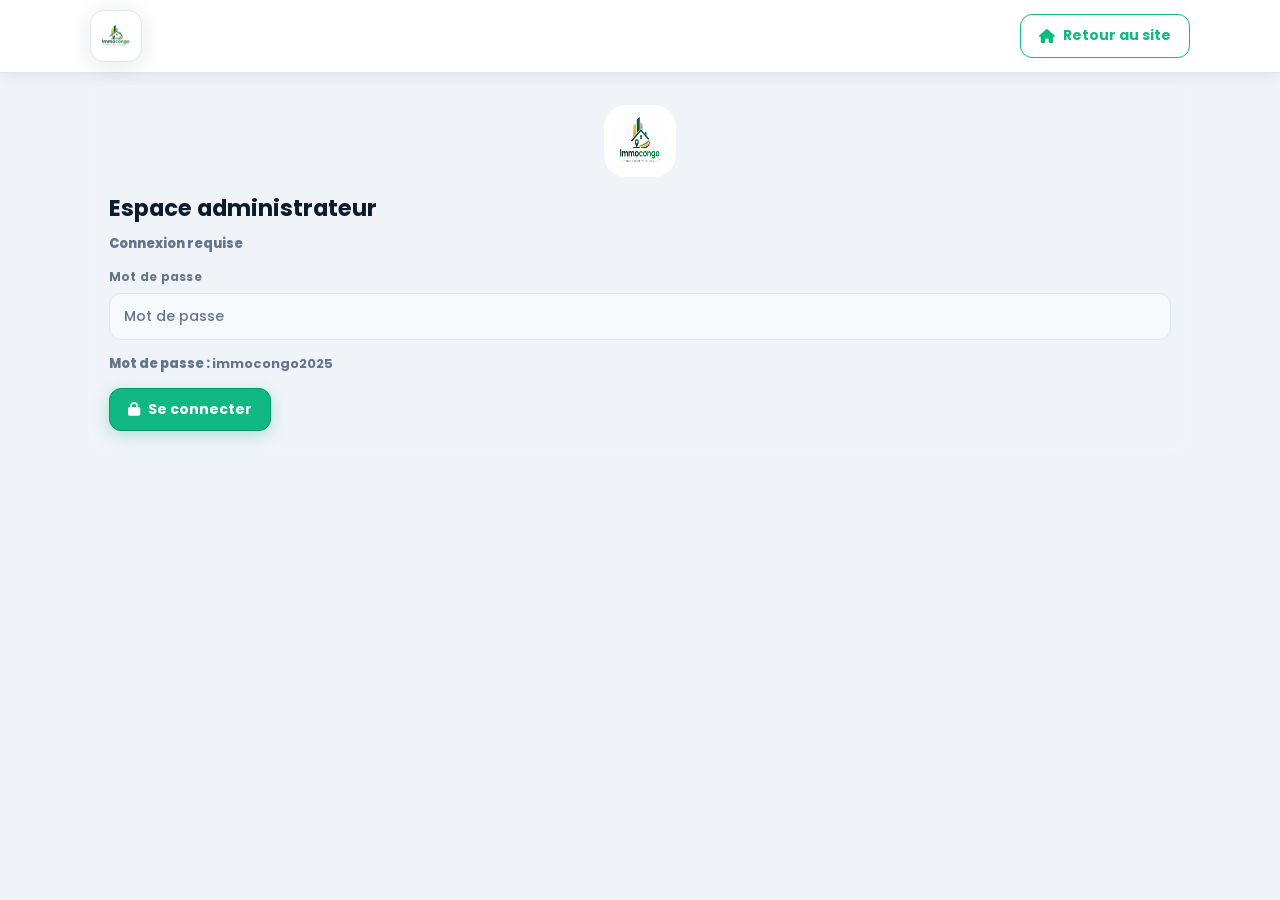
<file: admin.html>
<!doctype html>
<html lang="fr">
<head>
  <meta charset="utf-8" />
  <meta name="viewport" content="width=device-width, initial-scale=1" />
  <title>Admin — Immocongo</title>

  <link rel="stylesheet" href="https://cdnjs.cloudflare.com/ajax/libs/font-awesome/6.5.0/css/all.min.css" referrerpolicy="no-referrer" />
  <link rel="preconnect" href="https://fonts.googleapis.com">
  <link rel="preconnect" href="https://fonts.gstatic.com" crossorigin>
  <link href="https://fonts.googleapis.com/css2?family=Poppins:wght@400;600;700;800;900&display=swap" rel="stylesheet">
  <link rel="stylesheet" href="styles.css" />

  <style>
    .admin-container{padding-top:86px;}
    .hidden{display:none}
    .panel{
      background: rgba(255,255,255,.05);
      border:1px solid rgba(255,255,255,.10);
      border-radius: var(--radius);
      padding:18px;
    }
    .admin-grid{display:grid; grid-template-columns: 1fr 1fr; gap:14px; align-items:start}
    @media (max-width: 980px){ .admin-grid{grid-template-columns:1fr} }

    .fineprint{color:var(--muted); font-weight:800; font-size:13px}

    .login-logo{display:flex; justify-content:center; margin-bottom:14px}
    .login-logo img{width:72px; height:72px; border-radius:22px; background:#fff; padding:6px; border:1px solid rgba(255,255,255,.16)}

    .thumb{height:140px; background: rgba(0,0,0,.20); border-bottom: 1px solid rgba(255,255,255,.08)}
    .thumb img{width:100%; height:100%; object-fit:cover}

    .message-card{
      background: rgba(255,255,255,.05);
      border:1px solid rgba(255,255,255,.10);
      border-radius: var(--radius);
      padding:16px;
    }
    .message-card h4{margin:0 0 6px; font-size:14px}
    .message-card p{margin:0; color:var(--muted); font-weight:750; font-size:13.5px}

    .btn-secondary{background: rgba(255,255,255,.06); border:1px solid rgba(255,255,255,.14);}
    .btn-xs{padding:9px 12px; font-size:13px; border-radius:12px}
    .btn-sm{padding:10px 12px; font-size:13px; border-radius:12px}

    .announcements-grid{
      display:grid;
      grid-template-columns: repeat(3, 1fr);
      gap:14px;
    }
    @media (max-width: 980px){
      .announcements-grid{grid-template-columns: 1fr;}
    }

    .announcement-card{
      background: var(--panel);
      border:1px solid #E8D9B5;
      border-radius: 12px;
      overflow:hidden;
      min-height: 220px;
      display:flex;
      flex-direction:column;
      box-shadow: 0 2px 15px rgba(0,0,0,0.1);
    }

    .admin-card-media{position:relative;}
    .admin-card-type-pill{position:absolute; left:12px; top:12px; z-index:2; padding:7px 10px; border-radius:999px; font-weight:900; font-size:12px; color:#fff; border:1px solid rgba(255,255,255,.18)}
    .admin-card-type-pill.vente{background: rgba(201,168,76,.95); border-color: rgba(201,168,76,.75)}
    .admin-card-type-pill.location{background: rgba(34,197,94,.95); border-color: rgba(34,197,94,.6)}

    .announcement-card .thumb{height:200px;}
    .announcement-card .thumb img{width:100%; height:100%; object-fit:cover}

    .admin-card-content{padding:12px 12px 14px; display:flex; flex-direction:column; gap:10px; flex:1}
    .announcement-card .announcement-title{margin:0; font-size:16px; font-weight:900;}
    .admin-card-line{display:flex; gap:10px; justify-content:space-between; align-items:center;}
    .admin-card-location{color: var(--muted); font-weight:900; font-size:13.5px; overflow:hidden; text-overflow:ellipsis; white-space:nowrap}
    .admin-card-price{color: var(--text); font-weight:900; font-size:13.5px; white-space:nowrap}

    .announcement-card .announcement-desc{margin:0; color:var(--muted); font-weight:750; font-size:13.5px; flex:0}
    .admin-desc-2lines{display:-webkit-box; -webkit-line-clamp:2; -webkit-box-orient:vertical; overflow:hidden; text-overflow:ellipsis}

    .admin-card-badges{display:flex; gap:10px; flex-wrap:wrap; align-items:center}
    .admin-card-status label{display:block; font-size:12px; color: rgba(107,107,107,1); font-weight:900; margin-bottom:6px}
    .admin-card-status select{width:100%; background: rgba(248,245,239,.85); border:1px solid rgba(232,217,181,.95); border-radius: 14px; padding:10px 12px; font-family:inherit; font-weight:800; color: var(--text)}

    .admin-card-actions{display:flex; gap:10px; flex-wrap:nowrap}
    .admin-card-actions .btn{flex:1; justify-content:center}
    .admin-card-actions .btn.secondary{flex:1; justify-content:center}

    .ann-pill{
      display:inline-flex; align-items:center;
      padding:6px 10px; border-radius:999px;
      font-weight:900; font-size:12px;
      border:1px solid rgba(255,255,255,.16);
      background: rgba(255,255,255,.06);
      width:fit-content;
    }
    .ann-pill.location{background: rgba(34,197,94,.16); border-color: rgba(34,197,94,.30)}
    .ann-pill.vente{background: rgba(26,86,255,.16); border-color: rgba(26,86,255,.30)}

    /* ── Champs numériques 2 colonnes ── */
    .fields-2col{display:grid; grid-template-columns:1fr 1fr; gap:12px}

    /* ── Equipements checkboxes ── */
    .equip-grid{
      display:grid;
      grid-template-columns: repeat(2, 1fr);
      gap:8px;
      margin-top:6px;
    }
    .equip-item{
      display:flex; align-items:center; gap:8px;
      background: rgba(255,255,255,.04);
      border:1px solid rgba(255,255,255,.10);
      border-radius:12px;
      padding:9px 12px;
      cursor:pointer;
      font-size:13px;
      font-weight:800;
      transition: background .15s;
    }
    .equip-item:hover{background: rgba(255,255,255,.08)}
    .equip-item input[type="checkbox"]{
      accent-color: var(--gold, #C9A84C);
      width:16px; height:16px; cursor:pointer; flex-shrink:0;
    }

    /* ── Badge urgent ── */
    .urgent-toggle{
      display:flex; align-items:center; gap:10px;
      background: rgba(255,80,40,.07);
      border:1px solid rgba(255,80,40,.20);
      border-radius:14px;
      padding:12px 14px;
      cursor:pointer;
      font-weight:900;
      font-size:13.5px;
    }
    .urgent-toggle input[type="checkbox"]{
      accent-color:#e53e3e;
      width:17px; height:17px; cursor:pointer;
    }

    /* ── Pagination ── */
    .pagination{display:flex; gap:8px; align-items:center; justify-content:center; margin-top:18px; flex-wrap:wrap}
    .pagination button{
      padding:8px 14px; border-radius:12px; border:1px solid rgba(255,255,255,.14);
      background: rgba(255,255,255,.06); color:inherit; font-family:inherit;
      font-weight:900; font-size:13px; cursor:pointer; transition: background .15s;
    }
    .pagination button:hover{background: rgba(255,255,255,.12)}
    .pagination button.active{background: var(--gold, #C9A84C); border-color:transparent; color:#000}
    .pagination button:disabled{opacity:.4; cursor:not-allowed}

    /* ── Tri ── */
    .sort-bar{display:flex; gap:10px; align-items:center; flex-wrap:wrap; margin-bottom:14px}
    .sort-bar select{
      background: rgba(255,255,255,.05);
      border:1px solid rgba(255,255,255,.12);
      border-radius:12px; padding:9px 12px;
      font-family:inherit; font-weight:800; font-size:13px; color:inherit;
    }
    .sort-bar label{font-weight:900; font-size:13px; color:var(--muted)}

    /* ── Favoris section ── */
    .favoris-panel{margin-top:14px}
    .favoris-grid{display:grid; grid-template-columns:repeat(3,1fr); gap:14px}
    @media(max-width:980px){.favoris-grid{grid-template-columns:1fr}}
    .fav-card{
      background:rgba(255,255,255,.05);
      border:1px solid rgba(255,255,255,.10);
      border-radius:14px; overflow:hidden;
      display:flex; flex-direction:column;
    }
    .fav-card img{width:100%; height:140px; object-fit:cover; display:block}
    .fav-card-body{padding:12px; display:flex; flex-direction:column; gap:8px; flex:1}
    .fav-card-title{margin:0; font-size:14px; font-weight:900}
    .fav-card-price{font-weight:900; font-size:13px; color:var(--gold,#C9A84C)}
    .fav-remove{background:rgba(220,53,69,.12); border:1px solid rgba(220,53,69,.25); color:inherit; border-radius:10px; padding:8px 12px; font-family:inherit; font-weight:900; font-size:12px; cursor:pointer}
    .fav-remove:hover{background:rgba(220,53,69,.22)}
  </style>
</head>
<body>
  <header class="site-header" id="siteHeader">
    <div class="container nav-inner">
      <a class="brand" href="index.html" aria-label="Retour au site">
        <div class="brand-logo" aria-hidden="true"><img src="image Immocongo.jpeg" alt="" /></div>
      </a>
      <div class="nav-right">
        <a class="btn btn-outline" href="index.html"><i class="fa-solid fa-house" aria-hidden="true"></i> Retour au site</a>
        <button class="btn btn-secondary" id="logoutBtn" type="button"><i class="fa-solid fa-right-from-bracket" aria-hidden="true"></i> Déconnexion</button>
        <button class="burger" type="button" aria-label="Ouvrir le menu" aria-controls="mobileMenu" aria-expanded="false">
          <i class="fa-solid fa-bars" aria-hidden="true"></i>
        </button>
      </div>
    </div>
  </header>

  <main class="admin-container">
    <div class="container">

      <!-- LOGIN -->
      <section class="panel" id="loginPanel">
        <div class="login-logo"><img src="image Immocongo.jpeg" alt="" /></div>
        <h2 style="margin:0 0 8px">Espace administrateur</h2>
        <div class="fineprint" style="margin-bottom:14px">Connexion requise</div>
        <form id="loginForm">
          <div class="field">
            <label for="adminPassword">Mot de passe</label>
            <input id="adminPassword" type="password" required placeholder="Mot de passe" />
            <div class="fineprint" style="margin-top:8px">Mot de passe : <b>immocongo2025</b></div>
          </div>
          <div class="form-actions" style="margin-top:10px">
            <button class="btn btn-primary" type="submit"><i class="fa-solid fa-lock" aria-hidden="true"></i> Se connecter</button>
            <div id="loginStatus" class="fineprint" aria-live="polite"></div>
          </div>
        </form>
      </section>

      <!-- ADMIN PANEL -->
      <section class="hidden" id="adminPanel" style="margin-top:14px">
        <div class="section-title" style="margin-bottom:14px">
          <h2>Gestion des annonces &amp; messages</h2>
          <p>localStorage partagé</p>
        </div>

        <div class="admin-grid">

          <!-- FORMULAIRE ANNONCE -->
          <div class="panel">
            <h3 style="margin:0 0 10px">Ajouter / Modifier une annonce</h3>

            <form id="announcementForm">
              <input type="hidden" id="editId" />

              <!-- Titre -->
              <div class="field">
                <label for="annTitle">Titre du bien</label>
                <input id="annTitle" required type="text" placeholder="Ex: Appartement 3 chambres" />
              </div>

              <!-- Type -->
              <div class="field">
                <label for="annType">Type</label>
                <select id="annType" required>
                  <option value="vente">Vente</option>
                  <option value="location">Location</option>
                </select>
              </div>

              <!-- Description -->
              <div class="field">
                <label for="annDesc">Description</label>
                <textarea id="annDesc" required placeholder="Décrivez le bien..."></textarea>
              </div>

              <!-- Quartier -->
              <div class="field">
                <label for="annArea">Quartier</label>
                <select id="annArea" required>
                  <option value="">Choisir...</option>
                  <option>Bacongo</option>
                  <option>Makélékélé</option>
                  <option>Moungali</option>
                  <option>Ouenzé</option>
                  <option>Talangaï</option>
                  <option>Poto-Poto</option>
                  <option>Mfilou</option>
                  <option>Madibou</option>
                  <option>Centre-ville</option>
                  <option>Plateau des 15 ans</option>
                  <option>Gombe</option>
                  <option>Djiri</option>
                  <option>Mikalou</option>
                  <option>Kinsoundi</option>
                  <option>Nganga-Lingolo</option>
                </select>
              </div>

              <!-- Prix -->
              <div class="field">
                <label for="annPrice">Prix en XAF</label>
                <input id="annPrice" required type="text" placeholder="Ex: 50 000 000" />
              </div>

              <!-- Adresse -->
              <div class="field">
                <label for="formAdresse">Adresse / Localisation précise</label>
                <input type="text" id="formAdresse" name="adresse" placeholder="Ex: Rue Auxence Ickonga, Centre-ville, Brazzaville" />
              </div>

              <!-- ══ CHAMPS MANQUANTS AJOUTÉS ══ -->

              <!-- Chambres + SDB -->
              <div class="fields-2col">
                <div class="field">
                  <label for="annChambres">
                    <i class="fa-solid fa-bed" style="margin-right:5px; opacity:.7"></i>Chambres
                  </label>
                  <input id="annChambres" type="number" min="0" max="20" value="0" placeholder="Ex: 3" />
                </div>
                <div class="field">
                  <label for="annSallesDeBain">
                    <i class="fa-solid fa-bath" style="margin-right:5px; opacity:.7"></i>Salles de bain
                  </label>
                  <input id="annSallesDeBain" type="number" min="0" max="10" value="0" placeholder="Ex: 2" />
                </div>
              </div>

              <!-- Capacité + Surface -->
              <div class="fields-2col">
                <div class="field">
                  <label for="annCapacite">
                    <i class="fa-solid fa-user-group" style="margin-right:5px; opacity:.7"></i>Capacité (personnes)
                  </label>
                  <input id="annCapacite" type="number" min="1" max="50" value="1" placeholder="Ex: 4" />
                </div>
                <div class="field">
                  <label for="annSurface">
                    <i class="fa-solid fa-ruler-combined" style="margin-right:5px; opacity:.7"></i>Surface (m²)
                  </label>
                  <input id="annSurface" type="number" min="0" max="10000" value="0" placeholder="Ex: 80" />
                </div>
              </div>

              <!-- Note + Avis -->
              <div class="fields-2col">
                <div class="field">
                  <label for="annNote">
                    <i class="fa-solid fa-star" style="margin-right:5px; opacity:.7"></i>Note (0–10)
                  </label>
                  <input id="annNote" type="number" min="0" max="10" step="0.1" value="0" placeholder="Ex: 8.5" />
                </div>
                <div class="field">
                  <label for="annNombreAvis">
                    <i class="fa-regular fa-comment" style="margin-right:5px; opacity:.7"></i>Nombre d'avis
                  </label>
                  <input id="annNombreAvis" type="number" min="0" value="0" placeholder="Ex: 12" />
                </div>
              </div>

              <!-- Badge URGENT -->
              <div class="field">
                <label class="urgent-toggle" for="annUrgent">
                  <input type="checkbox" id="annUrgent" value="1" />
                  <i class="fa-solid fa-fire" style="color:#e53e3e"></i>
                  Marquer comme URGENT (badge rouge sur l'annonce)
                </label>
              </div>

              <!-- Équipements -->
              <div class="field">
                <label>Équipements disponibles</label>
                <div class="equip-grid" id="annEquipments">
                  <label class="equip-item">
                    <input type="checkbox" value="wifi" /> <i class="fa-solid fa-wifi"></i> WiFi / Internet
                  </label>
                  <label class="equip-item">
                    <input type="checkbox" value="climatisation" /> <i class="fa-solid fa-snowflake"></i> Climatisation
                  </label>
                  <label class="equip-item">
                    <input type="checkbox" value="parking" /> <i class="fa-solid fa-square-parking"></i> Parking
                  </label>
                  <label class="equip-item">
                    <input type="checkbox" value="cuisine" /> <i class="fa-solid fa-utensils"></i> Cuisine équipée
                  </label>
                  <label class="equip-item">
                    <input type="checkbox" value="tv" /> <i class="fa-solid fa-tv"></i> Télévision
                  </label>
                  <label class="equip-item">
                    <input type="checkbox" value="piscine" /> <i class="fa-solid fa-person-swimming"></i> Piscine
                  </label>
                  <label class="equip-item">
                    <input type="checkbox" value="electrogene" /> <i class="fa-solid fa-bolt"></i> Groupe électrogène
                  </label>
                  <label class="equip-item">
                    <input type="checkbox" value="eauChaude" /> <i class="fa-solid fa-temperature-high"></i> Eau chaude
                  </label>
                  <label class="equip-item">
                    <input type="checkbox" value="balcon" /> <i class="fa-solid fa-house-chimney"></i> Balcon/Terrasse
                  </label>
                  <label class="equip-item">
                    <input type="checkbox" value="secheCheveux" /> <i class="fa-solid fa-wind"></i> Sèche-cheveux
                  </label>
                </div>
              </div>

              <!-- Images -->
              <div class="field">
                <label for="annImageFiles">Photos du bien (max 10)</label>
                <input id="annImageFiles" type="file" accept="image/*" multiple />
                <input type="hidden" id="annImagesDataUrl" />
                <div class="fineprint" style="margin-top:8px">Images converties en base64. Taille max totale ~5MB.</div>
                <div style="margin-top:12px;">
                  <div class="fineprint" style="margin-bottom:6px">Prévisualisation :</div>
                  <div id="annImagesPreviewGrid" style="display:grid; grid-template-columns: repeat(3, 1fr); gap:10px;">
                    <div id="annImagesPreviewEmpty" style="grid-column:1/-1; padding:12px; color: rgba(0,0,0,.45); font-weight:900; text-align:center; background: rgba(0,0,0,.06); border-radius: 14px; border:1px solid rgba(255,255,255,.10);">
                      Aucune image
                    </div>
                  </div>
                </div>
              </div>

              <!-- Statut -->
              <div class="field">
                <label for="annStatus">Statut de l'annonce</label>
                <select id="annStatus" required>
                  <option value="Disponible" selected>Disponible</option>
                  <option value="Réservé">Réservé</option>
                  <option value="Vendu">Vendu</option>
                </select>
              </div>

              <div class="form-actions" style="margin-top:12px">
                <button class="btn btn-primary" type="submit">
                  <i class="fa-solid fa-floppy-disk" aria-hidden="true"></i> Enregistrer
                </button>
                <button class="btn btn-outline" type="button" id="cancelEditBtn">Annuler</button>
                <div id="formStatus" class="fineprint" aria-live="polite"></div>
              </div>
            </form>
          </div>

          <!-- MESSAGES REÇUS -->
          <div class="panel">
            <h3 style="margin:0 0 10px">Messages reçus</h3>
            <div class="fineprint" style="margin-bottom:12px">Depuis le formulaire contact</div>
            <div class="messages" id="messagesList" style="display:grid; gap:12px"></div>
          </div>
        </div>

        <!-- ANNONCES LIST -->
        <div class="panel" style="margin-top:14px">
          <div class="section-title" style="margin:0 0 10px">
            <h2 style="font-size:20px">Annonces publiées</h2>
            <p>Modifier ou supprimer ci-dessous</p>
          </div>

          <!-- TRI -->
          <div class="sort-bar">
            <label for="adminSortSelect">Trier par :</label>
            <select id="adminSortSelect">
              <option value="recent">Plus récent</option>
              <option value="oldest">Plus ancien</option>
              <option value="price_asc">Prix croissant</option>
              <option value="price_desc">Prix décroissant</option>
              <option value="title_az">Titre A→Z</option>
            </select>
          </div>

          <div class="announcements-grid" id="announcementsGrid"></div>
          <div id="emptyState" class="fineprint" style="margin-top:12px">Aucune annonce pour le moment.</div>

          <!-- PAGINATION -->
          <div class="pagination" id="adminPagination"></div>
        </div>

        <!-- FAVORIS -->
        <div class="panel favoris-panel" id="favorisPanelAdmin">
          <div class="section-title" style="margin:0 0 10px">
            <h2 style="font-size:20px"><i class="fa-solid fa-heart" style="color:#e53e3e; margin-right:8px"></i>Mes Favoris</h2>
            <p>Biens sauvegardés par les visiteurs (ce navigateur)</p>
          </div>
          <div class="favoris-grid" id="favorisGrid"></div>
          <div id="favorisEmpty" class="fineprint" style="margin-top:10px; display:none">Aucun favori pour le moment.</div>
        </div>

      </section>
    </div>
  </main>

  <script src="admin.js"></script>
</body>
</html>
</file>
<file: styles.css>
/* ============================================================
   IMMOCONGO — Design System v2
   Palette : Bleu nuit #0D1B2A · Émeraude #10B981 · Blanc #FFFFFF
   ============================================================ */
:root {
  --bg:        #F0F4F8;
  --bg-dark:   #0D1B2A;
  --panel:     #FFFFFF;
  --panel-2:   #F7FAFC;

  --accent:    #10B981;   /* émeraude */
  --accent-dk: #059669;
  --accent-lt: rgba(16,185,129,.12);

  --gold:      #F59E0B;   /* prix */
  --gold-lt:   rgba(245,158,11,.12);

  --text:      #0D1B2A;
  --muted:     #64748B;
  --border:    #E2E8F0;

  --radius:    16px;
  --radius-sm: 10px;
  --shadow:    0 4px 24px rgba(13,27,42,.10);
  --shadow-lg: 0 12px 40px rgba(13,27,42,.16);
}

/* ── Reset ── */
*, *::before, *::after { box-sizing: border-box }
html, body { height: 100% }
body {
  margin: 0;
  font-family: Poppins, system-ui, -apple-system, Segoe UI, sans-serif;
  background: var(--bg);
  color: var(--text);
  line-height: 1.55;
  font-size: 15px;
}
a { color: inherit; text-decoration: none }
img { max-width: 100%; display: block }

.container { max-width: 1140px; margin: 0 auto; padding: 0 20px }

/* ============================================================
   HEADER / NAV
   ============================================================ */
.site-header {
  position: fixed; top: 0; left: 0; right: 0; z-index: 60;
  background: #FFFFFF;
  border-bottom: 1px solid var(--border);
  box-shadow: 0 2px 16px rgba(13,27,42,.08);
  transition: box-shadow .2s;
}
.site-header.scrolled { box-shadow: 0 4px 24px rgba(13,27,42,.14) }

.nav-inner {
  height: 72px;
  display: flex;
  align-items: center;
  justify-content: space-between;
  gap: 16px;
}

.brand { display: flex; align-items: center; gap: 10px; font-weight: 800 }
.brand-logo {
  width: 52px; height: 52px;
  border-radius: 14px;
  background: #fff;
  padding: 5px;
  border: 1px solid var(--border);
  box-shadow: var(--shadow);
}
.brand-logo img { width: 100%; height: 100%; object-fit: contain }

.nav-links { display: flex; gap: 4px; align-items: center }
.nav-links a {
  color: var(--muted);
  font-weight: 700;
  font-size: 14px;
  padding: 8px 14px;
  border-radius: var(--radius-sm);
  transition: .18s ease;
}
.nav-links a:hover { color: var(--text); background: var(--bg) }

.nav-right { display: flex; gap: 8px; align-items: center }

/* ── Boutons ── */
.btn {
  display: inline-flex;
  align-items: center;
  gap: 8px;
  padding: 10px 18px;
  border-radius: 12px;
  border: 1.5px solid var(--border);
  background: #fff;
  color: var(--text);
  font-family: inherit;
  font-weight: 700;
  font-size: 14px;
  cursor: pointer;
  transition: .18s ease;
  white-space: nowrap;
}
.btn:hover { transform: translateY(-1px); box-shadow: var(--shadow) }

.btn-primary {
  background: var(--accent);
  color: #fff;
  border-color: var(--accent-dk);
  box-shadow: 0 4px 16px rgba(16,185,129,.30);
}
.btn-primary:hover { background: var(--accent-dk) }

.btn-outline {
  background: transparent;
  border-color: var(--accent);
  color: var(--accent);
}
.btn-outline:hover { background: var(--accent); color: #fff }

/* ── Burger ── */
.burger {
  display: none;
  width: 44px; height: 44px;
  border-radius: 12px;
  border: 1.5px solid var(--border);
  background: #fff;
  color: var(--text);
  cursor: pointer;
  align-items: center;
  justify-content: center;
}

/* ── Menu mobile ── */
.mobile-menu { display: none }

@media (max-width: 768px) {
  .nav-links { display: none }
  .nav-right .btn-outline { display: none }
  .burger { display: flex }

  .mobile-menu {
    display: block;
    position: absolute;
    left: 0; right: 0;
    top: 72px;
    background: #fff;
    border-bottom: 1px solid var(--border);
    transform: translateY(-8px);
    opacity: 0;
    pointer-events: none;
    transition: .18s ease;
    box-shadow: var(--shadow-lg);
  }
  .mobile-menu.open { transform: translateY(0); opacity: 1; pointer-events: auto }

  .mobile-links { display: flex; flex-direction: column; gap: 4px; padding: 12px 16px }
  .mobile-links a {
    color: var(--muted);
    font-weight: 700;
    padding: 12px 14px;
    border-radius: 12px;
  }
  .mobile-links a:hover { color: var(--text); background: var(--bg) }

  .mobile-cta { display: flex; gap: 10px; flex-wrap: wrap; padding: 0 16px 16px }
}

/* ============================================================
   LAYOUT GLOBAL
   ============================================================ */
main { padding-top: 72px }
section { padding: 64px 0 }

.section-title {
  display: flex;
  align-items: flex-end;
  justify-content: space-between;
  gap: 16px;
  margin-bottom: 28px;
}
.section-title h2 {
  margin: 0;
  font-size: 28px;
  font-weight: 800;
  letter-spacing: -.02em;
  color: var(--text);
}
.section-title p { margin: 0; color: var(--muted); font-size: 14px }

/* ============================================================
   HERO
   ============================================================ */
.hero { position: relative; padding: 0 }
.hero-bg {
  position: absolute;
  inset: 0;
  z-index: 0;
  height: 600px;
}
.hero-bg img { width: 100%; height: 100%; object-fit: cover }
.hero-bg .overlay {
  position: absolute; inset: 0;
  background: linear-gradient(
    135deg,
    rgba(13,27,42,.88) 0%,
    rgba(13,27,42,.60) 60%,
    rgba(13,27,42,.30) 100%
  );
}

.hero-inner {
  position: relative;
  z-index: 1;
  display: grid;
  grid-template-columns: 1.2fr .8fr;
  gap: 32px;
  align-items: center;
  min-height: 520px;
  padding: 60px 0 48px;
}

.hero-kicker {
  display: inline-flex;
  align-items: center;
  gap: 8px;
  color: var(--accent);
  font-weight: 800;
  font-size: 11px;
  letter-spacing: .16em;
  text-transform: uppercase;
  margin-bottom: 16px;
}

.hero h1 {
  margin: 0 0 14px;
  font-size: 46px;
  font-weight: 900;
  line-height: 1.05;
  letter-spacing: -.03em;
  color: #FFFFFF;
}

.hero-lead {
  color: rgba(255,255,255,.80);
  font-size: 16px;
  margin: 0 0 24px;
  font-weight: 500;
  max-width: 520px;
}

/* ── Barre de recherche hero ── */
.hero-search { margin-bottom: 20px }

.search-box {
  display: flex;
  align-items: center;
  background: #fff;
  border: 2px solid var(--border);
  border-radius: 14px;
  overflow: hidden;
  max-width: 600px;
  box-shadow: 0 8px 32px rgba(13,27,42,.20);
  transition: border-color .18s;
}
.search-box:focus-within { border-color: var(--accent) }

.search-box input {
  flex: 1;
  border: none;
  background: transparent;
  padding: 14px 16px;
  font-family: inherit;
  font-size: 14px;
  font-weight: 600;
  color: var(--text);
  outline: none;
}
.search-box input::placeholder { color: var(--muted) }

.search-box .btn-search-hero {
  display: flex;
  align-items: center;
  justify-content: center;
  background: var(--accent);
  color: #fff;
  border: none;
  padding: 0 20px;
  height: 52px;
  font-size: 18px;
  cursor: pointer;
  transition: background .18s;
  flex-shrink: 0;
}
.search-box .btn-search-hero:hover { background: var(--accent-dk) }

.hero-actions { display: flex; gap: 12px; flex-wrap: wrap }

/* ── Carte hero droite ── */
.hero-card {
  background: rgba(255,255,255,.10);
  backdrop-filter: blur(16px);
  -webkit-backdrop-filter: blur(16px);
  border: 1px solid rgba(255,255,255,.20);
  border-radius: var(--radius);
  padding: 20px;
}
.hero-card > div:first-child {
  font-weight: 800;
  font-size: 15px;
  color: #fff;
  margin-bottom: 14px;
}
.badges { display: grid; gap: 10px }
.badge {
  display: flex;
  align-items: flex-start;
  gap: 12px;
  background: rgba(255,255,255,.08);
  border: 1px solid rgba(255,255,255,.14);
  border-radius: 12px;
  padding: 12px;
}
.badge i { color: var(--accent); font-size: 18px; margin-top: 1px; flex-shrink: 0 }
.badge b { display: block; font-size: 14px; color: #fff; font-weight: 700 }
.badge span { display: block; color: rgba(255,255,255,.65); font-size: 12px; margin-top: 2px }

@media (max-width: 1024px) {
  .hero-inner { grid-template-columns: 1fr }
  .hero-card { display: none }
  .hero-bg { height: 560px }
  .hero h1 { font-size: 36px }
}
@media (max-width: 640px) {
  .hero-bg { height: 520px }
  .hero-inner { padding: 40px 0 36px; min-height: 440px }
  .hero h1 { font-size: 28px; line-height: 1.1 }
  .hero-lead { font-size: 14px }
  .hero-actions { flex-direction: column }
  .hero-actions .btn { justify-content: center }
}

/* ============================================================
   À PROPOS
   ============================================================ */
#apropos { background: #fff }

.two-col {
  display: grid;
  grid-template-columns: 1fr 1fr;
  gap: 40px;
  align-items: center;
}
.about-image {
  border-radius: var(--radius);
  overflow: hidden;
  box-shadow: var(--shadow-lg);
  aspect-ratio: 4/3;
}
.about-image img { width: 100%; height: 100%; object-fit: cover }

.advantages {
  display: grid;
  grid-template-columns: 1fr 1fr;
  gap: 12px;
  margin-top: 20px;
}
.adv {
  background: var(--panel-2);
  border: 1px solid var(--border);
  border-radius: 14px;
  padding: 14px;
  display: flex;
  gap: 10px;
  align-items: flex-start;
}
.adv i { font-size: 18px; color: var(--accent); margin-top: 1px }
.adv b { display: block; font-size: 14px; color: var(--text); font-weight: 700 }
.adv span { display: block; color: var(--muted); font-size: 12px; margin-top: 2px }

@media (max-width: 900px) {
  .two-col { grid-template-columns: 1fr }
  .advantages { grid-template-columns: 1fr }
}

/* ============================================================
   STATISTIQUES
   ============================================================ */
.stats-section { padding: 0 }
.stats-wrap { background: var(--bg-dark); padding: 56px 0 }
.stats-grid {
  display: grid;
  grid-template-columns: repeat(4, 1fr);
  gap: 16px;
}
.stat-card {
  background: rgba(255,255,255,.06);
  border: 1px solid rgba(255,255,255,.10);
  border-radius: var(--radius);
  padding: 24px 16px;
  text-align: center;
}
.stat-card .num {
  font-size: 44px;
  font-weight: 900;
  color: var(--accent);
  letter-spacing: -.02em;
}
.stat-card .label {
  color: rgba(255,255,255,.70);
  font-weight: 700;
  font-size: 13px;
  margin-top: 6px;
}
@media (max-width: 1024px) { .stats-grid { grid-template-columns: 1fr 1fr } }
@media (max-width: 520px) { .stats-grid { grid-template-columns: 1fr } }

/* ============================================================
   FILTRES ANNONCES
   ============================================================ */
#biens { background: var(--bg) }

.ann-filterbar {
  background: #fff;
  border: 1px solid var(--border);
  border-radius: var(--radius);
  padding: 16px;
  margin-bottom: 24px;
  box-shadow: var(--shadow);
}

.filter-controls {
  display: flex;
  flex-wrap: wrap;
  gap: 8px;
  margin-bottom: 14px;
}

.filter-btn {
  padding: 8px 18px;
  border-radius: 999px;
  border: 1.5px solid var(--border);
  background: #fff;
  color: var(--muted);
  font-family: inherit;
  font-weight: 700;
  font-size: 13px;
  cursor: pointer;
  transition: .18s ease;
}
.filter-btn:hover { border-color: var(--accent); color: var(--accent) }
.filter-btn.active {
  background: var(--accent);
  color: #fff;
  border-color: var(--accent-dk);
  box-shadow: 0 4px 12px rgba(16,185,129,.25);
}

/* Ligne de recherche filtres */
.search-row {
  display: grid;
  grid-template-columns: 1fr 1fr 1fr auto;
  gap: 10px;
  align-items: end;
}
@media (max-width: 900px) { .search-row { grid-template-columns: 1fr } }

.select, .input {
  width: 100%;
  background: var(--panel-2);
  border: 1.5px solid var(--border);
  border-radius: 12px;
  padding: 11px 14px;
  color: var(--text);
  font-family: inherit;
  font-weight: 600;
  font-size: 14px;
  transition: border-color .18s;
}
.select:focus, .input:focus {
  outline: none;
  border-color: var(--accent);
  box-shadow: 0 0 0 3px rgba(16,185,129,.12);
}

.price-range { display: flex; gap: 8px }
.price-range .input { min-width: 0 }

.btn-search {
  display: flex;
  align-items: center;
  gap: 8px;
  background: var(--accent);
  border: none;
  color: #fff;
  padding: 11px 18px;
  border-radius: 12px;
  font-family: inherit;
  font-weight: 700;
  font-size: 14px;
  cursor: pointer;
  transition: background .18s;
  white-space: nowrap;
}
.btn-search:hover { background: var(--accent-dk) }

.ann-counter {
  font-weight: 700;
  color: var(--muted);
  font-size: 14px;
  margin-bottom: 12px;
}

/* ============================================================
   CARDS ANNONCES
   ============================================================ */
.ann-grid {
  display: grid;
  grid-template-columns: repeat(3, 1fr);
  gap: 16px;
}
@media (max-width: 980px) { .ann-grid { grid-template-columns: repeat(2, 1fr) } }
@media (max-width: 580px) { .ann-grid { grid-template-columns: 1fr; gap: 12px } }

.ann-card {
  background: var(--panel);
  border: 1.5px solid var(--border);
  border-radius: var(--radius);
  overflow: hidden;
  display: flex;
  flex-direction: column;
  box-shadow: var(--shadow);
  transition: .2s ease;
}
.ann-card:hover {
  transform: translateY(-3px);
  border-color: var(--accent);
  box-shadow: 0 8px 32px rgba(16,185,129,.18);
}

.ann-thumb {
  height: 200px;
  background: var(--panel-2);
  border-bottom: 1px solid var(--border);
  position: relative;
  overflow: hidden;
}
.ann-thumb img { width: 100%; height: 100%; object-fit: cover; transition: transform .3s ease }
.ann-card:hover .ann-thumb img { transform: scale(1.03) }
.ann-thumb-missing {
  width: 100%; height: 100%;
  display: flex; align-items: center; justify-content: center;
  color: var(--muted); font-weight: 700; font-size: 13px;
}

.ann-body { padding: 16px; display: flex; flex-direction: column; gap: 10px; flex: 1 }

.ann-meta { display: flex; gap: 8px; flex-wrap: wrap; align-items: center }
.ann-pill {
  display: inline-flex;
  align-items: center;
  padding: 4px 10px;
  border-radius: 999px;
  font-weight: 700;
  font-size: 12px;
  border: 1px solid var(--border);
  background: var(--panel-2);
  color: var(--muted);
}
.ann-pill.location, .ann-pill.vente {
  background: var(--accent-lt);
  color: var(--accent-dk);
  border-color: rgba(16,185,129,.30);
}
.ann-pill.pill-quiet { background: var(--bg); color: var(--muted) }

.ann-title { margin: 0; font-size: 15px; font-weight: 800; color: var(--text); line-height: 1.3 }
.ann-desc { margin: 0; color: var(--muted); font-size: 13px; flex: 1; line-height: 1.5 }
.ann-price { margin: 0; font-weight: 800; color: var(--text); font-size: 16px }
.ann-price span { color: var(--gold) }

/* Infos rapides */
.ann-quick-infos {
  display: flex;
  gap: 12px;
  flex-wrap: wrap;
  align-items: center;
}
.ann-quick-item {
  display: flex;
  gap: 5px;
  align-items: center;
  color: var(--muted);
  font-weight: 700;
  font-size: 12px;
}
.ann-quick-item i { color: var(--accent); font-size: 13px }

/* Boutons actions photo */
.ann-photo-actions {
  position: absolute;
  top: 10px; right: 10px;
  display: flex; gap: 6px; z-index: 4;
}
.ann-action-btn {
  width: 36px; height: 36px;
  border-radius: 10px;
  border: 1px solid rgba(255,255,255,.30);
  background: rgba(255,255,255,.85);
  color: var(--text);
  display: grid; place-items: center;
  cursor: pointer;
  transition: .18s ease;
  font-size: 14px;
}
.ann-action-btn:hover { background: #fff; transform: scale(1.06) }
.ann-action-btn.fav.active { color: #ef4444 }

/* Badge note */
.ann-note-badge {
  position: absolute;
  top: 10px; left: 10px;
  background: var(--accent);
  color: #fff;
  border-radius: 8px;
  padding: 5px 10px;
  font-weight: 800;
  font-size: 12px;
  z-index: 3;
}

/* ============================================================
   SERVICES
   ============================================================ */
#services { background: #fff }

.services-grid {
  display: grid;
  grid-template-columns: repeat(3, 1fr);
  gap: 16px;
}
.service-card {
  background: var(--panel-2);
  border: 1px solid var(--border);
  border-radius: var(--radius);
  padding: 24px;
  transition: .2s ease;
}
.service-card:hover {
  border-color: var(--accent);
  box-shadow: 0 8px 24px rgba(16,185,129,.12);
  transform: translateY(-2px);
}
.service-icon {
  width: 52px; height: 52px;
  border-radius: 14px;
  background: var(--accent-lt);
  display: grid; place-items: center;
  margin-bottom: 14px;
}
.service-icon i { color: var(--accent); font-size: 22px }
.service-card h3 { margin: 0 0 8px; font-size: 16px; font-weight: 800 }
.service-card p { margin: 0; color: var(--muted); font-size: 14px; line-height: 1.6 }

@media (max-width: 900px) { .services-grid { grid-template-columns: 1fr } }

/* ============================================================
   CONTACT
   ============================================================ */
#contact { background: var(--bg) }

.contact-wrap {
  display: grid;
  grid-template-columns: .9fr 1.1fr;
  gap: 24px;
  align-items: start;
}
.contact-card {
  background: #fff;
  border: 1.5px solid var(--border);
  border-radius: var(--radius);
  padding: 24px;
  box-shadow: var(--shadow);
}
.contact-card h3 { margin: 0 0 8px; font-size: 20px; font-weight: 800 }

.contact-lines { display: grid; gap: 12px; margin-top: 14px }
.contact-line {
  background: var(--panel-2);
  border: 1px solid var(--border);
  border-radius: 12px;
  padding: 14px 16px;
}
.contact-line b { display: block; margin-bottom: 4px; color: var(--text); font-weight: 700 }
.contact-line span { color: var(--muted); font-size: 13px; font-weight: 600 }

/* Formulaire */
.form-grid {
  display: grid;
  grid-template-columns: 1fr 1fr;
  gap: 14px;
}
@media (max-width: 640px) { .form-grid { grid-template-columns: 1fr } }

.field { display: flex; flex-direction: column; gap: 6px; margin-bottom: 14px }
label { font-size: 12px; color: var(--muted); font-weight: 700; letter-spacing: .02em }

input, textarea, select {
  background: var(--panel-2);
  border: 1.5px solid var(--border);
  color: var(--text);
  border-radius: 12px;
  padding: 12px 14px;
  outline: none;
  font-family: inherit;
  font-size: 14px;
  font-weight: 600;
  transition: border-color .18s;
}
textarea { min-height: 120px; resize: vertical }
input:focus, textarea:focus, select:focus {
  border-color: var(--accent);
  box-shadow: 0 0 0 3px rgba(16,185,129,.12);
}
input::placeholder, textarea::placeholder { color: var(--muted); font-weight: 500 }

.form-actions { display: flex; align-items: center; gap: 12px; flex-wrap: wrap; margin-top: 6px }
.form-hint { color: var(--muted); font-size: 12px; font-weight: 600 }

.toast {
  margin-top: 12px;
  padding: 12px 14px;
  border-radius: 12px;
  border: 1px solid var(--border);
  background: var(--panel-2);
  color: var(--text);
  font-weight: 700;
  display: none;
  font-size: 14px;
}
.toast.show { display: block }
.toast.is-success { border-color: rgba(16,185,129,.40); background: rgba(16,185,129,.06); color: var(--accent-dk) }
.toast.is-error { border-color: rgba(239,68,68,.35); background: rgba(239,68,68,.06); color: #dc2626 }

@media (max-width: 900px) { .contact-wrap { grid-template-columns: 1fr } }

/* ============================================================
   MODAL DÉTAIL
   ============================================================ */
.modal-overlay {
  position: fixed; inset: 0;
  background: rgba(13,27,42,.85);
  z-index: 10000;
  display: none;
  align-items: center;
  justify-content: center;
  padding: 16px;
}
.modal-overlay.open { display: flex }

.modal-detail {
  width: min(1100px, 100%);
  height: min(88vh, 860px);
  background: #fff;
  border: 1px solid var(--border);
  border-radius: 20px;
  overflow: hidden;
  display: grid;
  grid-template-columns: 1.1fr .9fr;
}
@media (max-width: 900px) {
  .modal-detail { grid-template-columns: 1fr; height: auto; max-height: 90vh }
}

.modal-gallery {
  background: var(--bg-dark);
  border-right: 1px solid rgba(255,255,255,.08);
  position: relative;
  overflow: hidden;
}
@media (max-width: 900px) { .modal-gallery { border-right: none; border-bottom: 1px solid var(--border) } }

.modal-gallery img { width: 100%; height: 100%; object-fit: cover; display: block }

.gallery-nav {
  position: absolute;
  left: 12px; right: 12px;
  top: 50%;
  transform: translateY(-50%);
  display: flex;
  justify-content: space-between;
  pointer-events: none;
}
.gallery-nav button {
  pointer-events: auto;
  width: 44px; height: 44px;
  border-radius: 12px;
  border: 1px solid rgba(255,255,255,.25);
  background: rgba(13,27,42,.55);
  color: #fff;
  cursor: pointer;
  font-size: 16px;
  transition: .18s ease;
  display: flex; align-items: center; justify-content: center;
}
.gallery-nav button:hover { background: rgba(13,27,42,.80) }

.modal-body {
  padding: 20px;
  color: var(--text);
  overflow-y: auto;
  position: relative;
}
.modal-close-top {
  position: absolute;
  top: 14px; right: 14px;
  z-index: 2;
}

.badge-status {
  display: inline-flex;
  align-items: center;
  padding: 6px 12px;
  border-radius: 999px;
  font-weight: 800;
  font-size: 12px;
  border: 1px solid var(--border);
  margin-bottom: 10px;
}
.badge-status.available { background: rgba(16,185,129,.10); border-color: rgba(16,185,129,.30); color: var(--accent-dk) }
.badge-status.reserved { background: rgba(245,158,11,.10); border-color: rgba(245,158,11,.30); color: #d97706 }
.badge-status.sold { background: rgba(239,68,68,.10); border-color: rgba(239,68,68,.30); color: #dc2626 }

.modal-body h3 { margin: 0 0 8px; font-size: 22px; font-weight: 800; color: var(--text) }
.modal-meta { color: var(--muted); font-weight: 700; font-size: 14px; margin: 8px 0 }
.modal-desc { color: var(--muted); white-space: pre-wrap; font-size: 14px; line-height: 1.65 }

.modal-actions { display: flex; gap: 10px; flex-wrap: wrap; margin-top: 16px }
.btn-modal-close {
  background: transparent;
  border: 1.5px solid var(--border);
  color: var(--text);
  padding: 10px 16px;
  border-radius: 12px;
  font-family: inherit;
  font-weight: 700;
  cursor: pointer;
  transition: .18s;
}
.btn-modal-close:hover { border-color: var(--accent); color: var(--accent) }

.btn-whatsapp-modal {
  display: inline-flex;
  align-items: center;
  gap: 8px;
  background: #25D366;
  border: 1px solid rgba(0,0,0,.08);
  color: #fff;
  padding: 10px 16px;
  border-radius: 12px;
  font-weight: 800;
  font-size: 14px;
  cursor: pointer;
  box-shadow: 0 4px 16px rgba(37,211,102,.30);
}

/* Miniatures modal */
.modal-photo-thumbs {
  display: flex;
  gap: 6px;
  padding: 10px 12px;
  position: absolute;
  left: 0; right: 0; bottom: 0;
  z-index: 5;
  background: linear-gradient(to top, rgba(13,27,42,.65), transparent);
}
.modal-photo-thumb {
  width: 72px; height: 52px;
  object-fit: cover;
  border-radius: 6px;
  border: 2px solid transparent;
  cursor: pointer;
  opacity: .75;
  transition: .18s ease;
}
.modal-photo-thumb:hover { opacity: 1 }
.modal-photo-thumb.active { border-color: var(--accent); opacity: 1 }

.modal-photo-counter {
  position: absolute;
  left: 14px; bottom: 72px;
  z-index: 4;
  background: rgba(13,27,42,.55);
  color: #fff;
  font-weight: 700;
  font-size: 12px;
  padding: 5px 10px;
  border-radius: 8px;
}

/* ============================================================
   PAGE DÉTAIL — BIEN (detail.html)
   ============================================================ */
.detail-wrap {
  padding-top: 72px;
  padding-bottom: 56px;
}

/* Layout principal : galerie en HAUT, infos en dessous */
.detail-grid {
  display: flex;
  flex-direction: column;
  gap: 24px;
}

/* Galerie principale */
.detail-gallery {
  width: 100%;
  background: var(--bg-dark);
  border-radius: var(--radius);
  overflow: hidden;
  position: relative;
}

.detail-gallery-main {
  position: relative;
  width: 100%;
  height: 480px;
  background: var(--bg-dark);
}
@media (max-width: 640px) { .detail-gallery-main { height: 260px } }

.detail-gallery-main img,
#detailMainImg {
  width: 100% !important;
  height: 100% !important;
  object-fit: cover;
  display: block;
}

.gallery-empty {
  height: 480px;
  display: flex;
  align-items: center;
  justify-content: center;
  color: rgba(255,255,255,.55);
  font-weight: 700;
}
@media (max-width: 640px) { .gallery-empty { height: 260px } }

.detail-thumbs {
  display: flex;
  gap: 10px;
  padding: 12px 16px;
  background: rgba(0,0,0,.30);
  overflow-x: auto;
}
.detail-thumb {
  width: 90px;
  height: 64px;
  border-radius: 10px;
  border: 2px solid transparent;
  cursor: pointer;
  opacity: .75;
  object-fit: cover;
  flex-shrink: 0;
  transition: .18s ease;
}
.detail-thumb:hover { opacity: 1 }
.detail-thumb.active { border-color: var(--accent); opacity: 1 }

/* Panel infos (sous la galerie) */
.detail-panel {
  background: #fff;
  border: 1.5px solid var(--border);
  border-radius: var(--radius);
  padding: 24px;
  box-shadow: var(--shadow);
}

/* Facts grid — 4 colonnes sur desktop, 2 sur mobile */
.facts-grid {
  display: grid;
  grid-template-columns: repeat(4, 1fr);
  gap: 12px;
  margin-top: 16px;
}
@media (max-width: 900px) { .facts-grid { grid-template-columns: repeat(2, 1fr) } }
@media (max-width: 480px) { .facts-grid { grid-template-columns: 1fr 1fr } }

.fact {
  background: var(--panel-2);
  border: 1px solid var(--border);
  border-radius: 14px;
  padding: 14px;
}
.fact b { display: block; color: var(--text); font-weight: 700; margin-bottom: 6px; font-size: 13px }
.fact span { color: var(--muted); font-weight: 600; font-size: 14px }

.meta-line { color: var(--muted); font-weight: 700; font-size: 14px; margin: 8px 0 10px }
.price-line { font-weight: 900; font-size: 24px; margin: 10px 0 16px; color: var(--gold) }

.detail-desc {
  color: var(--muted);
  line-height: 1.7;
  white-space: pre-wrap;
  font-size: 14px;
  margin-top: 12px;
}

.urgent-badge {
  display: inline-flex;
  align-items: center;
  gap: 8px;
  padding: 6px 14px;
  border-radius: 999px;
  font-weight: 800;
  font-size: 12px;
  background: rgba(239,68,68,.10);
  border: 1px solid rgba(239,68,68,.25);
  color: #dc2626;
  margin-bottom: 12px;
}

.actions-stack { display: flex; gap: 10px; flex-wrap: wrap; margin-top: 16px }

.btn-back {
  background: transparent;
  border-color: var(--border);
  color: var(--muted);
}
.btn-back:hover { border-color: var(--accent); color: var(--accent) }

.btn-whatsapp {
  background: #25D366;
  border: 1px solid rgba(0,0,0,.08);
  color: #fff;
  box-shadow: 0 4px 14px rgba(37,211,102,.28);
}
.btn-whatsapp:hover { filter: brightness(1.05) }

/* ============================================================
   FOOTER
   ============================================================ */
.site-footer {
  border-top: 1px solid var(--border);
  padding: 36px 0;
  background: var(--bg-dark);
  color: #fff;
}
.footer-grid {
  display: flex;
  align-items: flex-start;
  justify-content: space-between;
  gap: 24px;
  flex-wrap: wrap;
}
.footer-brand { display: flex; flex-direction: column; gap: 8px; min-width: 240px }
.footer-brand-top { display: flex; align-items: center; gap: 12px }
.footer-brand .logo-mini {
  width: 48px; height: 48px;
  border-radius: 14px;
  background: #fff;
  padding: 6px;
  border: 1px solid rgba(255,255,255,.15);
}
.footer-brand .logo-mini img { width: 100%; height: 100%; object-fit: contain }
.footer-brand b { font-size: 16px; font-weight: 800 }
.footer-slogan { color: var(--accent); font-weight: 700; font-size: 13px }
.footer-links { display: flex; flex-direction: column; gap: 8px }
.footer-links a { color: rgba(255,255,255,.65); font-weight: 600; font-size: 13px }
.footer-links a:hover { color: #fff }
.footer-social { display: flex; gap: 10px; margin-top: 6px }
.footer-social a {
  width: 42px; height: 42px;
  border-radius: 12px;
  border: 1px solid rgba(255,255,255,.15);
  background: rgba(255,255,255,.06);
  display: grid; place-items: center; color: #fff;
  transition: .18s;
}
.footer-social a:hover { border-color: var(--accent); color: var(--accent) }

/* ============================================================
   WHATSAPP FLOTTANT
   ============================================================ */
.whatsapp-float {
  position: fixed;
  right: 24px; bottom: 24px;
  z-index: 9999;
  width: 56px; height: 56px;
  border-radius: 16px;
  background: #25D366;
  color: #fff;
  display: flex; align-items: center; justify-content: center;
  box-shadow: 0 4px 20px rgba(37,211,102,.45);
  border: 1px solid rgba(255,255,255,.18);
  text-decoration: none;
  transition: transform .2s;
}
.whatsapp-float:hover { transform: scale(1.06) }
@keyframes whatsappPulse { 0%,100%{transform:scale(1)} 50%{transform:scale(1.06)} }
.whatsapp-float .pulse {
  width: 100%; height: 100%;
  border-radius: 16px;
  animation: whatsappPulse 1.8s ease-in-out infinite;
  display: flex; align-items: center; justify-content: center;
}

/* ============================================================
   UTILITAIRES
   ============================================================ */
.fineprint { color: var(--muted); font-size: 13px; font-weight: 600 }
.counter { will-change: contents }

/* Onglets modal */
.modal-tabs {
  display: flex;
  gap: 16px;
  border-bottom: 2px solid var(--border);
  margin: 8px 0 16px;
}
.modal-tab-btn {
  background: transparent;
  border: 0;
  color: var(--muted);
  font-family: inherit;
  font-weight: 700;
  cursor: pointer;
  padding: 10px 0;
  font-size: 14px;
  position: relative;
}
.modal-tab-btn.active { color: var(--accent) }
.modal-tab-btn.active::after {
  content: "";
  position: absolute;
  left: 0; right: 0; bottom: -2px;
  height: 2px;
  background: var(--accent);
}

/* Équipements */
.equipments-grid { display: grid; grid-template-columns: repeat(4,1fr); gap: 10px }
@media (max-width: 640px) { .equipments-grid { grid-template-columns: repeat(2,1fr) } }
.equipment-item {
  background: var(--panel-2);
  border: 1px solid var(--border);
  border-radius: 12px;
  padding: 10px;
  display: flex; gap: 8px; align-items: center;
  font-weight: 700; font-size: 13px; color: var(--text);
}
.equipment-item.available { background: rgba(16,185,129,.08); border-color: rgba(16,185,129,.25); color: var(--accent-dk) }
.equipment-item.not-available { color: var(--muted) }

/* Share menu */
.share-menu {
  position: absolute;
  top: 44px; right: 0;
  background: #fff;
  border: 1.5px solid var(--border);
  border-radius: 14px;
  padding: 8px;
  min-width: 190px;
  box-shadow: var(--shadow-lg);
  display: none;
  z-index: 20;
}
.share-menu.open { display: block }
.share-menu button {
  width: 100%;
  background: transparent;
  border: 0;
  padding: 10px 12px;
  cursor: pointer;
  font-family: inherit;
  font-weight: 700;
  font-size: 13px;
  color: var(--text);
  border-radius: 10px;
  display: flex; gap: 10px; align-items: center;
}
.share-menu button:hover { background: var(--accent-lt); color: var(--accent-dk) }
</file>
